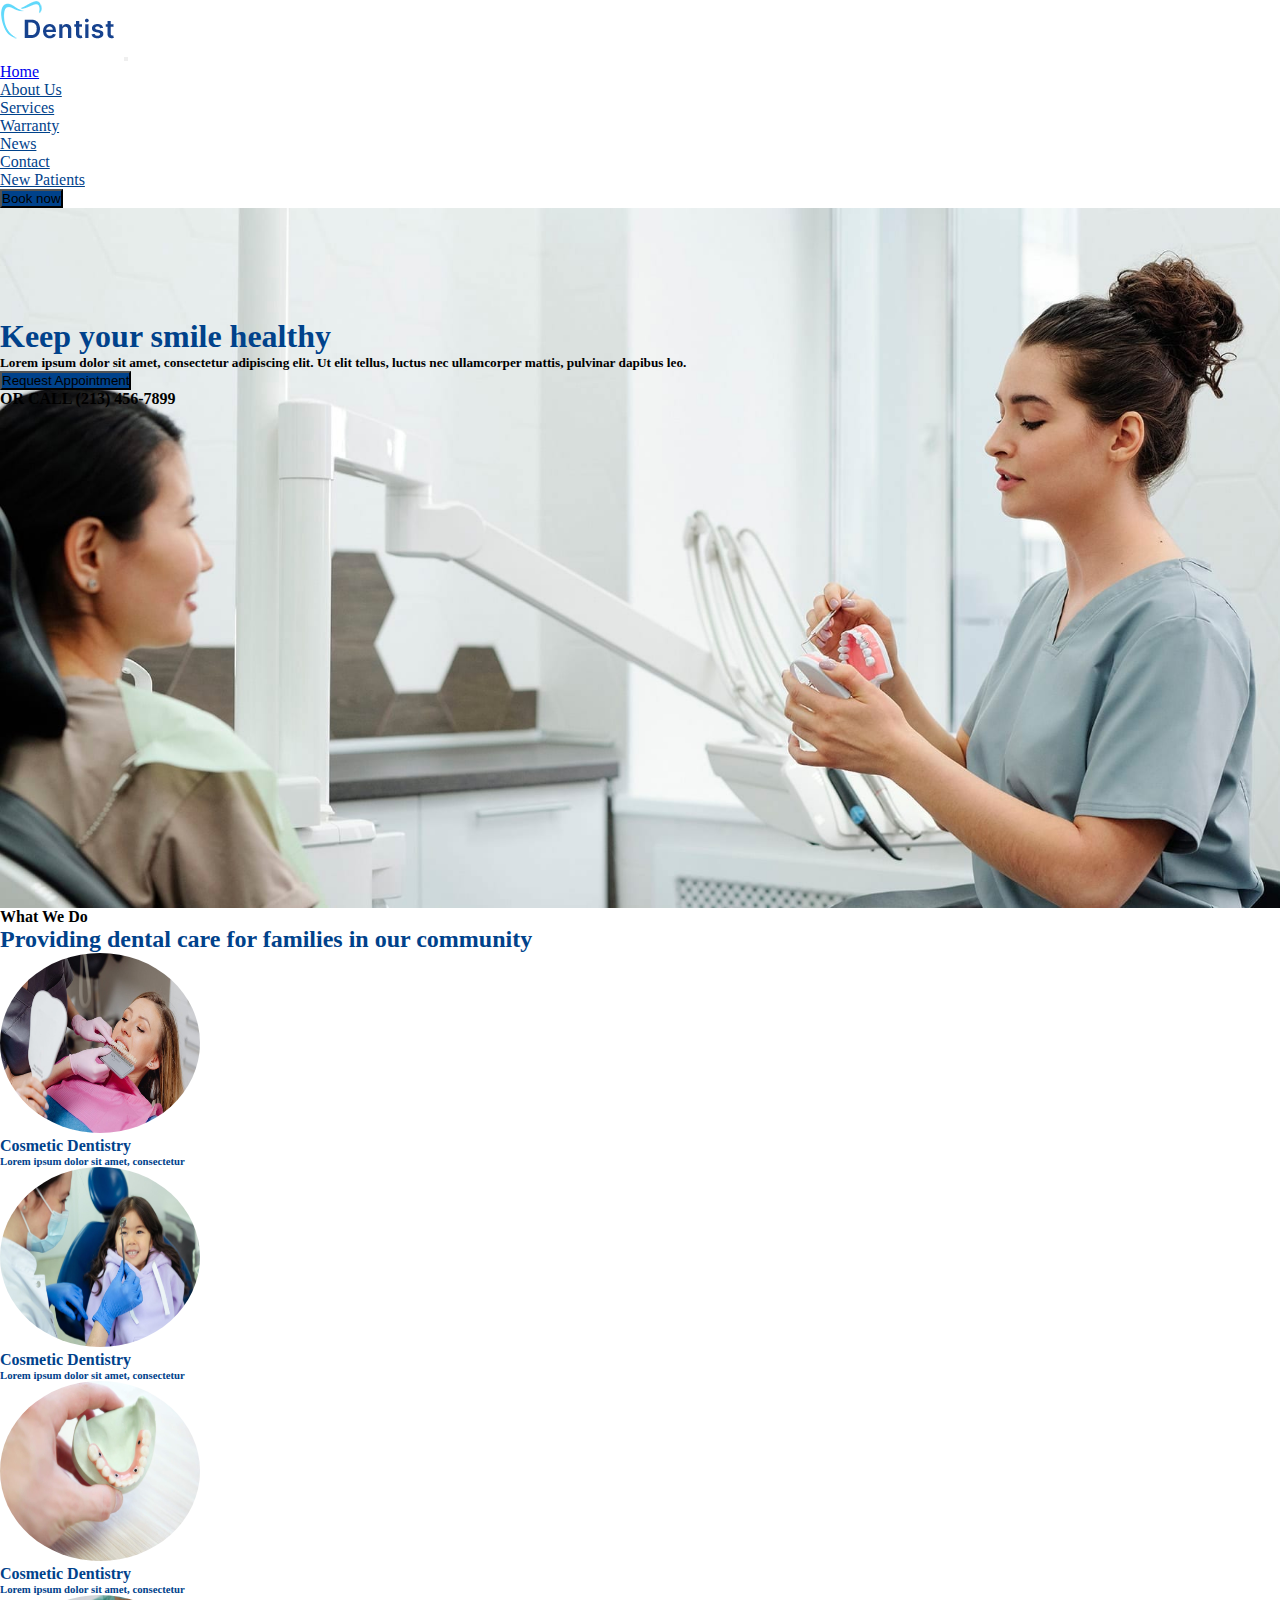
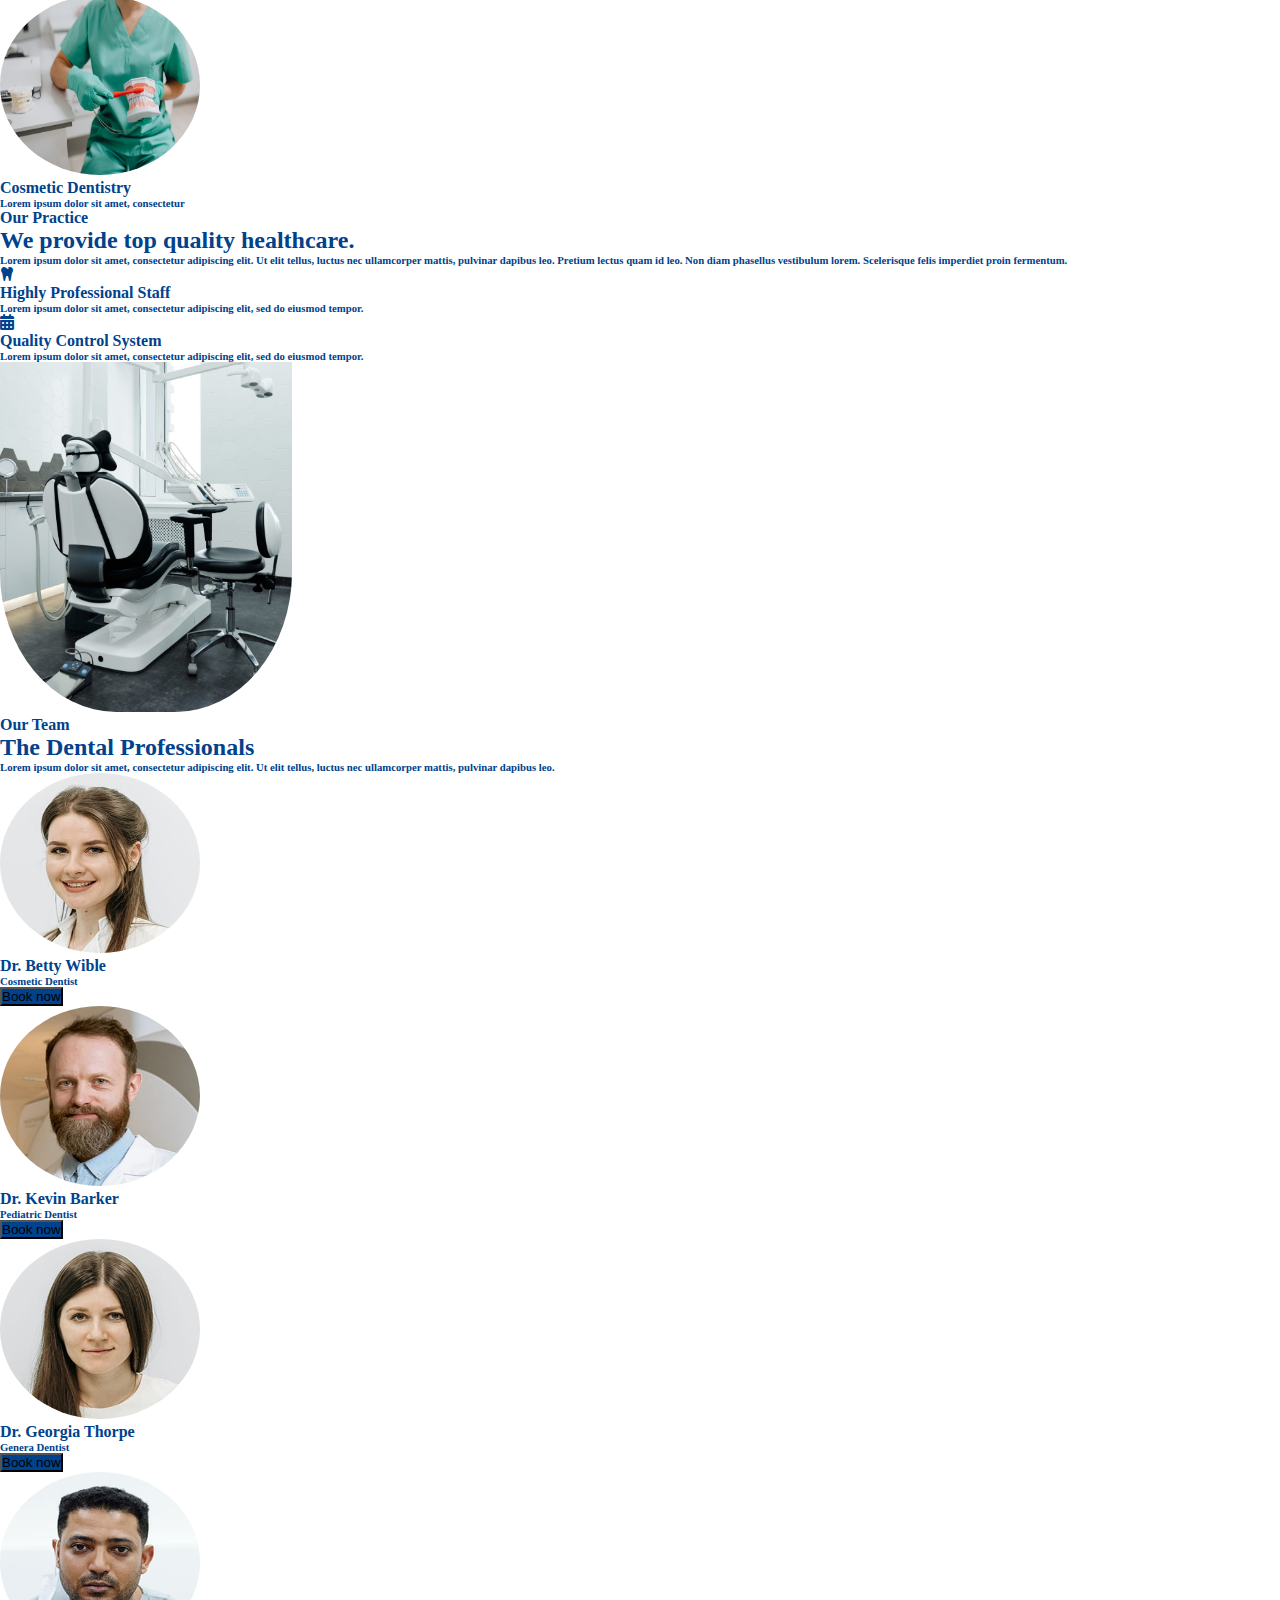
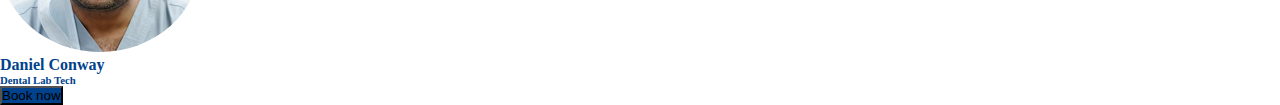
<file: index.html>
<!DOCTYPE html>
<html lang="en">

<head>
  <meta charset="UTF-8" />
  <meta name="viewport" content="width=device-width, initial-scale=1.0" />
  <meta http-equiv="X-UA-Compatible" content="ie=edge" />
  <title>Bootstrap</title>

  <link href="https://cdn.jsdelivr.net/npm/bootstrap@5.0.2/dist/css/bootstrap.min.css" rel="stylesheet"
    integrity="sha384-EVSTQN3/azprG1Anm3QDgpJLIm9Nao0Yz1ztcQTwFspd3yD65VohhpuuCOmLASjC" crossorigin="anonymous">

  <link rel="stylesheet" href="./styles/index.css" />

  <link  rel="stylesheet" href="https://cdnjs.cloudflare.com/ajax/libs/font-awesome/6.5.2/css/all.min.css">

</head>

<body>

  <nav class="navbar navbar-expand-lg fs-5 bg-light">
    <div class="container-fluid">
      <a class="navbar-brand ps-5" href="logo"> <img src="./media/Dentist logo.webp" alt="" srcset=""></a>
      <button class="navbar-toggler" type="button" data-bs-toggle="collapse" data-bs-target="#navbarSupportedContent" aria-controls="navbarSupportedContent" aria-expanded="false" aria-label="Toggle navigation">
        <span class="navbar-toggler-icon"></span>
      </button>
      <div class="collapse navbar-collapse" id="navbarSupportedContent">
        <ul class="navbar-nav ms-auto mb-2 mb-lg-0">
          <li class="nav-item">
            <a class="nav-link active px-3" aria-current="page" href="index.html">Home</a>
          </li>
          <li class="nav-item dropdown">
            <a class="nav-link dropdown-toggle px-3 color" href="about.html" id="navbarDropdown" role="button" data-bs-toggle="dropdown" aria-expanded="false">
              About Us
            </a>
          </li>
          <li class="nav-item">
            <a class="nav-link px-3 color" href="#">Services</a>
          </li>
          <li class="nav-item">
            <a class="nav-link px-3 color" href="#">Warranty</a>
          </li>
          <li class="nav-item">
            <a class="nav-link color px-3" href="news.html">News</a>
          </li>
          <li class="nav-item">
            <a class="nav-link px-3 color" href="contacts.html">Contact</a>
          </li>
          <li class="nav-item">
            <a class="nav-link px-3 color" href="#">New Patients</a>
          </li>           
        </ul>
        <button class="btn btn-outline-success btn  text-white btn-lg rounded-pill fw-bolder px-4 mx-5 button"
        type="submit">Book now</button>
      </div>
    </div>
  </nav>

  <div class="hero-backg ">

    <div class="container-fluid">

      <div class="hero-txt col-12 col-md-5 col-lg-5 ">

        <h1 class="fw-bolder text-center text-lg-start p-5 color healthy fs-1"> Keep your smile healthy </h1>

        <h5 class="fs-6 p-5 text-center text-lg-start lorem"> Lorem ipsum dolor sit amet, consectetur adipiscing elit. Ut elit tellus,
          luctus nec ullamcorper mattis, pulvinar dapibus leo.</h5>


        <div class="row text-center appoint">

          <div class="P-3 col-lg-6 col-md-6 pt-sm-3">
            <button class="btn btn-outline-success btn  text-white btn-lg rounded-pill fw-bolder px-3 button"
             type="submit">Request Appointment</button>
          </div>

          <div class="col-lg-6 col-md-6 pt-sm-3">
            <h4 class="fs-5"> OR CALL (213) 456-7899 </h4>
          </div> 

        </div>

      </div>

    </div>

  </div>

  <div>
    <h4 class="mt-5 text-center text-primary fw-bolder"> What We Do</h4>

    <h2 class="pt-2 pb-3 text-center px-5 fw-bold color"> Providing dental care for families in our community</h2>
  </div>

  <div >

    <div class="row text-center mx-5 color ">

      <div class=" col-12 col-md-6 col-lg-3 pt-4"> 
        <img src="./media/Dentist cosmetic.jpg" alt="image" height="180px" width="200px" class="feat-img">
        <h4 class="fw-bold"> Cosmetic Dentistry </h4>
        <h6 class="fw-light px-4"> Lorem ipsum dolor sit amet, consectetur </h6>
      </div>

      <div class=" col-12 col-md-6 col-lg-3 pt-4"> 
        <img src="./media/Dentist pediatric.jpg" alt="image" height="180px" width="200px" class="feat-img">
        <h4 class="fw-bold"> Cosmetic Dentistry </h4>
        <h6 class="fw-light px-5"> Lorem ipsum dolor sit amet, consectetur </h6>
      </div>

      <div class=" col-12 col-md-6 col-lg-3 pt-4"> 
        <img src="./media/Dentist implants.jpg" alt="image" height="180px" width="200px" class="feat-img">
        <h4 class="fw-bold"> Cosmetic Dentistry </h4>
        <h6 class="fw-light px-5"> Lorem ipsum dolor sit amet, consectetur </h6>
      </div>

      <div class=" col-12 col-md-6 col-lg-3 pt-4"> 
        <img src="./media/Dentist whitening.jpg" alt="image" height="180px" width="200px" class="feat-img">
        <h4 class="fw-bold"> Cosmetic Dentistry </h4>
        <h6 class="fw-light text-center px-5"> Lorem ipsum dolor sit amet, consectetur </h6>
      </div>

    
    <div class="mt-5 p-0">

      <div class="row text-sm-center text-md-start text-lg-start bg-primary py-3">

        <div  class="col-12 col-md-6 col-lg-6 ">
          <h4> Our Practice</h4>
          <h2> We provide top quality healthcare.</h2>
          <h6 class=""> Lorem ipsum dolor sit amet, consectetur adipiscing elit. Ut elit tellus, luctus nec ullamcorper mattis, pulvinar dapibus leo. Pretium lectus quam id leo. Non diam phasellus vestibulum lorem. Scelerisque felis imperdiet proin fermentum.</h6>
          
          <div class="pt-3 col-sm-12 col-md-8 col-lg-8">
            
            <div class="row pt-3 d-flex justify-content-evenly">
              <div class="col-2">
              <i class="fa-solid fa-tooth text-white bg-primary fs-2 px-3 py-2 mt-3 cdn" ></i>
              </div>

              <div class="col-10">
              <h4> Highly Professional Staff</h4>
              <h6> Lorem ipsum dolor sit amet, consectetur
                adipiscing elit, sed do eiusmod tempor.</h6>
              </div>  
            </div>

            <div class="row pt-3 d-flex justify-content-evenly">
              <div class="col-2">
              <i class="fa-solid fa-calendar-days text-white bg-primary fs-2 px-3 py-2 mt-3 cdn" ></i>
              </div>

              <div class="col-10">
              <h4> Quality Control System</h4>
              <h6> Lorem ipsum dolor sit amet, consectetur
                adipiscing elit, sed do eiusmod tempor.</h6>
              </div>  
            </div>

          </div>

        </div>

        <div class="col-12 col-md-6 col-lg-6 text-center mt-4">
          <img src="./media/Dental emergency.jpg" height="350px" class="emer">
        </div>

      </div>
      

      <div> 
          <h4 class="mt-5 text-center text-primary fw-bolder"> Our Team</h4>

          <h2> The Dental Professionals</h2>

          <h6 class="fw-light pt-2"> Lorem ipsum dolor sit amet, consectetur adipiscing elit. Ut elit tellus, luctus nec ullamcorper mattis, pulvinar dapibus leo.</h6>
      </div>

      <div class="row">
        
        <div class="col-12 col-md-6 col-lg-3 pt-5">
          <img src="./media/Dr Betty.jpg" alt="image" height="180px" width="200px" class="feat-img">
          <h4> Dr. Betty Wible</h4>
          <h6> Cosmetic Dentist</h6>
          <button class="btn btn-outline-success btn  text-white btn-lg rounded-pill fw-bolder px-3 button"
            type="submit">Book now</button>
        </div>

        <div class="col-12 col-md-6 col-lg-3 pt-5">
          <img src="./media/Dr.jpg" alt="image" height="180px" width="200px" class="feat-img">
          <h4> Dr. Kevin Barker</h4>
          <h6> Pediatric Dentist</h6>
          <button class="btn btn-outline-success btn  text-white btn-lg rounded-pill fw-bolder px-3 button"
            type="submit">Book now</button>
        </div>

        <div class="col-12 col-md-6 col-lg-3 pt-5">
          <img src="./media/Dr Georgia.jpg" alt="image" height="180px" width="200px" class="feat-img">
          <h4> Dr. Georgia Thorpe</h4>
          <h6> Genera Dentist</h6>
          <button class="btn btn-outline-success btn  text-white btn-lg rounded-pill fw-bolder px-3 button"
            type="submit">Book now</button>
        </div>

        <div class="col-12 col-md-6 col-lg-3 pt-5">
          <img src="./media/Dr Daniel.jpg" alt="image" height="180px" width="200px" class="feat-img">
          <h4> Daniel Conway</h4>
          <h6> Dental Lab Tech</h6>
          <button class="btn btn-outline-success btn  text-white btn-lg rounded-pill fw-bolder px-3 button"
            type="submit">Book now</button>
        </div>

      </div>
    </div>


   





    </div>

  </div>

</body>
</file>
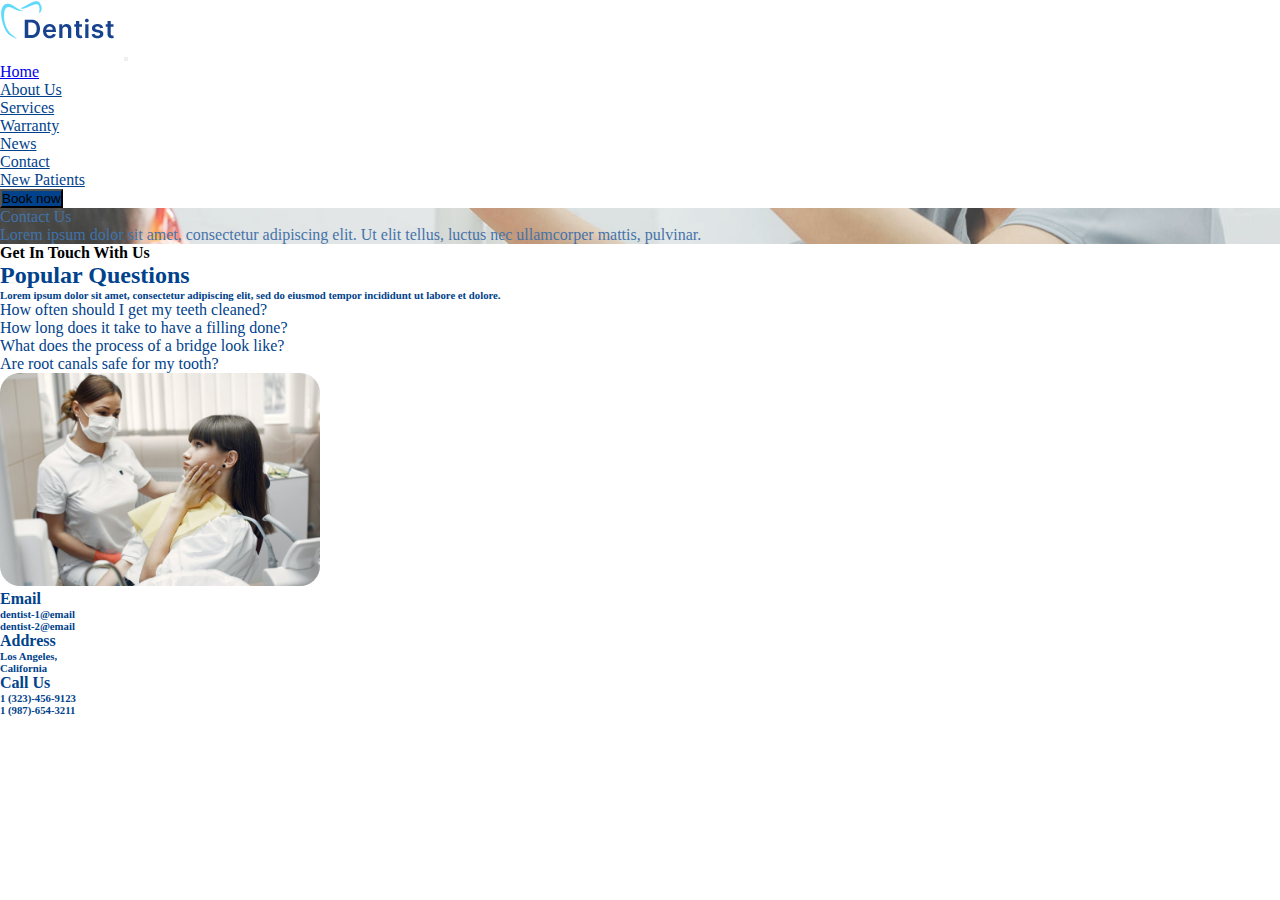
<file: contacts.html>
<!DOCTYPE html>
<html lang="en">
<head>
    <meta charset="UTF-8">
    <meta name="viewport" content="width=device-width, initial-scale=1.0">
    <meta http-equiv="X-UA-Compatible" content="ie=edge" />
  <title>Bootstrap contact</title>

  <link href="https://cdn.jsdelivr.net/npm/bootstrap@5.0.2/dist/css/bootstrap.min.css" rel="stylesheet"
    integrity="sha384-EVSTQN3/azprG1Anm3QDgpJLIm9Nao0Yz1ztcQTwFspd3yD65VohhpuuCOmLASjC" crossorigin="anonymous">

  <link rel="stylesheet" href="./styles/index.css" />

  <link  rel="stylesheet" href="https://cdnjs.cloudflare.com/ajax/libs/font-awesome/6.5.2/css/all.min.css">
</head>
<body>

  <nav class="navbar navbar-expand-lg fs-5 bg-light">
    <div class="container-fluid">
      <a class="navbar-brand ps-5" href="logo"> <img src="./media/Dentist logo.webp" alt="" srcset=""></a>
      <button class="navbar-toggler" type="button" data-bs-toggle="collapse" data-bs-target="#navbarSupportedContent" aria-controls="navbarSupportedContent" aria-expanded="false" aria-label="Toggle navigation">
        <span class="navbar-toggler-icon"></span>
      </button>
      <div class="collapse navbar-collapse" id="navbarSupportedContent">
        <ul class="navbar-nav ms-auto mb-2 mb-lg-0">
          <li class="nav-item">
            <a class="nav-link active px-3" aria-current="page" href="index.html">Home</a>
          </li>
          <li class="nav-item dropdown">
            <a class="nav-link dropdown-toggle px-3 color" href="about.html" id="navbarDropdown" role="button" data-bs-toggle="dropdown" aria-expanded="false">
              About Us
            </a>
          </li>
          <li class="nav-item">
            <a class="nav-link px-3 color" href="#">Services</a>
          </li>
          <li class="nav-item">
            <a class="nav-link px-3 color" href="#">Warranty</a>
          </li>
          <li class="nav-item">
            <a class="nav-link color px-3" href="news.html">News</a>
          </li>
          <li class="nav-item">
            <a class="nav-link px-3 color" href="contacts.html">Contact</a>
          </li>
          <li class="nav-item">
            <a class="nav-link px-3 color" href="#">New Patients</a>
          </li>           
        </ul>
        <button class="btn btn-outline-success btn  text-white btn-lg rounded-pill fw-bolder px-4 mx-5 button"
        type="submit">Book now</button>
      </div>
    </div>
  </nav>

  <div class="con pt-4 pb-5">
    <div class="fs-1 text-center mt-5 color fw-bold"> Contact Us </div>
    <div class="fs-6 text-center color mt-3 mb-5">Lorem ipsum dolor sit amet, consectetur adipiscing elit. Ut elit tellus, luctus nec ullamcorper mattis, pulvinar.</div>
   </div>

   <div class="row pt-5">

    <div class="col-12 col-md-6 col-lg-6">
      <h4 class="text-info fs-5 ps-4 mt-5 fw-bold"> Get In Touch With Us </h4>
      <h2 class="ps-4 color pt-3"> Popular Questions</h2>
      <h6 class="ps-4 color pt-3"> Lorem ipsum dolor sit amet, consectetur adipiscing elit, sed do eiusmod tempor incididunt ut labore et dolore.</h6>
      
      <div class="container">
        <div class="column col-rows-auto pt-5">
          <div class="col bg-light py-4 color text-center fw-bolder fs-4"> <li>How often should I get my teeth cleaned?</li></div>
          <div class="col bg-secondary py-4 color text-center fw-bolder fs-4"> <li>How long does it take to have a filling done?</li> </div>
          <div class="col bg-light py-4 color text-center fw-bolder fs-4"> <li>What does the process of a bridge look like?</li> </div>
          <div class="col bg-secondary py-4 color text-center fw-bolder fs-4"> <li>Are root canals safe for my tooth?</li> </div>
        </div>
      </div>
  
    </div>

    <div class="col-12 col-md-6 col-lg-6 align-content-center text-center">
      <img src="./media/contact nurse.jpg" width="320" class="con-n mt-5">
    </div>

   </div>

   <div>

    <div class="row text-center mt-5 bg-info color">

      <div class="col-sm-12 col-md-12 col-lg-4 pt-3">
        <h4>Email</h4>
        <h6>dentist-1@email</h6>
        <h6>dentist-2@email</h6>
      </div>

      <div class="col-sm-12 col-md-12 col-lg-4 pt-3">
        <h4>Address</h4>
        <h6>Los Angeles,</h6>
        <h6>California</h6>
      </div>

      <div class="col-sm-12 col-md-12 col-lg-4 py-3">
        <h4>Call Us</h4>
        <h6>1 (323)-456-9123</h6>
        <h6>1 (987)-654-3211</h6>
      </div>






    </div>




   </div>
 
    
</body>
</html>
</file>
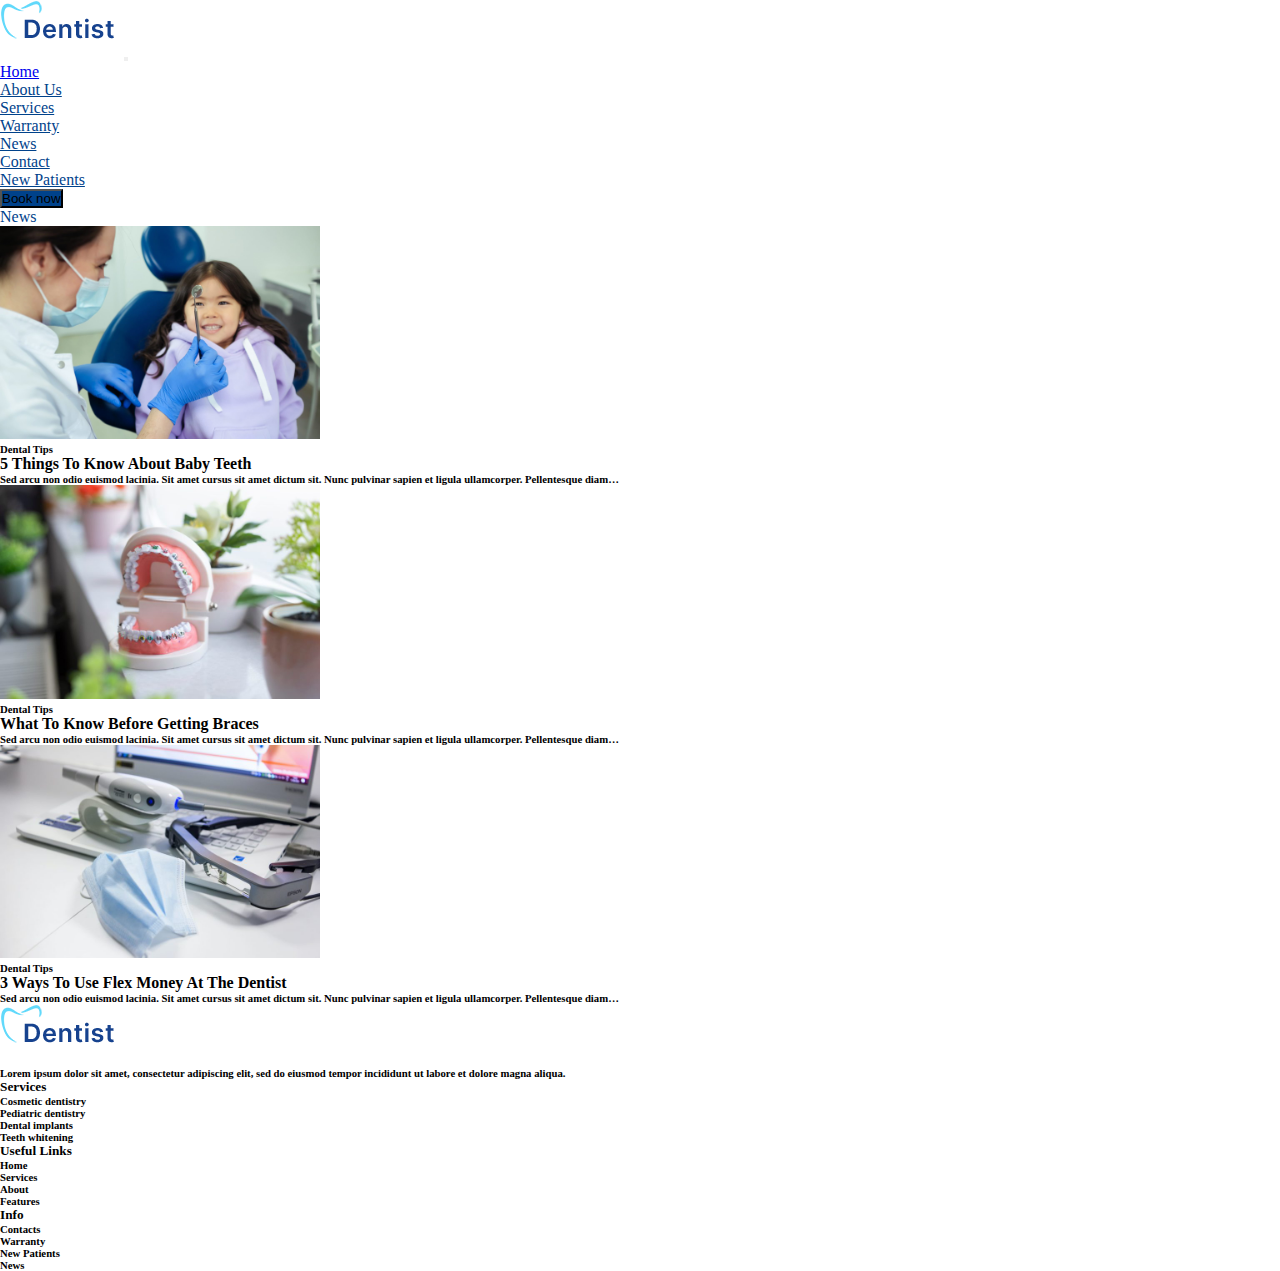
<file: news.html>
<!DOCTYPE html>
<html lang="en">
<head>
    <meta charset="UTF-8">
    <meta name="viewport" content="width=device-width, initial-scale=1.0">
    <meta http-equiv="X-UA-Compatible" content="ie=edge" />
  <title>Bootstrap news</title>

  <link href="https://cdn.jsdelivr.net/npm/bootstrap@5.0.2/dist/css/bootstrap.min.css" rel="stylesheet"
    integrity="sha384-EVSTQN3/azprG1Anm3QDgpJLIm9Nao0Yz1ztcQTwFspd3yD65VohhpuuCOmLASjC" crossorigin="anonymous">

  <link rel="stylesheet" href="./styles/index.css" />

  <link  rel="stylesheet" href="https://cdnjs.cloudflare.com/ajax/libs/font-awesome/6.5.2/css/all.min.css">
</head>
<body>

  <nav class="navbar navbar-expand-lg fs-5 bg-light">
    <div class="container-fluid">
      <a class="navbar-brand ps-5" href="logo"> <img src="./media/Dentist logo.webp" alt="" srcset=""></a>
      <button class="navbar-toggler" type="button" data-bs-toggle="collapse" data-bs-target="#navbarSupportedContent" aria-controls="navbarSupportedContent" aria-expanded="false" aria-label="Toggle navigation">
        <span class="navbar-toggler-icon"></span>
      </button>
      <div class="collapse navbar-collapse" id="navbarSupportedContent">
        <ul class="navbar-nav ms-auto mb-2 mb-lg-0">
          <li class="nav-item">
            <a class="nav-link active px-3" aria-current="page" href="index.html">Home</a>
          </li>
          <li class="nav-item dropdown">
            <a class="nav-link dropdown-toggle px-3 color" href="about.html" id="navbarDropdown" role="button" data-bs-toggle="dropdown" aria-expanded="false">
              About Us
            </a>
          </li>
          <li class="nav-item">
            <a class="nav-link px-3 color" href="#">Services</a>
          </li>
          <li class="nav-item">
            <a class="nav-link px-3 color" href="#">Warranty</a>
          </li>
          <li class="nav-item">
            <a class="nav-link color px-3" href="news.html">News</a>
          </li>
          <li class="nav-item">
            <a class="nav-link px-3 color" href="contacts.html">Contact</a>
          </li>
          <li class="nav-item">
            <a class="nav-link px-3 color" href="#">New Patients</a>
          </li>
        </ul>
        <button class="btn btn-outline-success btn text-white btn-lg rounded-pill fw-bolder px-4 mx-5 button"
        type="submit">Book now</button>
      </div>
    </div>
  </nav>

  <div class="news pt-4 pb-5 bg-info">
    <div class="fs-1 text-center mt-5 color fw-bold"> News </div>
   </div>


   <div>

    <div class="row justify-content-evenly">

      <div class="col-12 col-lg-4 text-center pt-3">
        <img src="./media/Dentist pediatric.jpg" width="320px">
        <h6 class="fw-bold text-info">Dental Tips</h6>
        <h4 class="fw-bold">5 Things To Know About Baby Teeth</h4>
        <h6 class="fw-lighter">Sed arcu non odio euismod lacinia. Sit amet cursus sit amet dictum sit. Nunc pulvinar sapien et ligula ullamcorper. Pellentesque diam…</h6>
      </div>

      <div class="col-12 col-lg-4 text-center pt-3">
        <img src="./media/news teeth.jpg" width="320px">
        <h6 class="fw-bold text-info">Dental Tips</h6>
        <h4 class="fw-bold">What To Know Before Getting Braces</h4>
        <h6 class="fw-lighter">Sed arcu non odio euismod lacinia. Sit amet cursus sit amet dictum sit. Nunc pulvinar sapien et ligula ullamcorper. Pellentesque diam…</h6>
      </div>

      <div class="col-12 col-lg-4 text-center pt-3">
        <img src="./media/news mask.jpg" width="320px">
        <h6 class="fw-bold text-info">Dental Tips</h6>
        <h4 class="fw-bold">3 Ways To Use Flex Money At The Dentist</h4>
        <h6 class="fw-lighter">Sed arcu non odio euismod lacinia. Sit amet cursus sit amet dictum sit. Nunc pulvinar sapien et ligula ullamcorper. Pellentesque diam…</h6>
      </div>

    </div>

   </div>


   <div>

    <div class="row justify-content-center p-4 bg-primary text-dark">

      <div class="col-12 col-lg-3 pt-3">
        <img src="./media/Dentist logo.webp">
        <h6>Lorem ipsum dolor sit amet, consectetur adipiscing elit, sed do eiusmod tempor incididunt ut labore et dolore magna aliqua.</h6>
      </div>

      <div class="col-12 col-lg-3 pt-3 text-center">
        <h5>Services</h5>
        <h6>
          <li>Cosmetic dentistry</li>
          <li>Pediatric dentistry</li>
          <li>Dental implants</li>
          <li>Teeth whitening</li>
        </h6>
      </div>

      <div class="col-12 col-lg-3 pt-3 text-center">
        <h5>Useful Links</h5>
        <h6>
          <li>Home</li>
          <li>Services</li>
          <li>About</li>
          <li>Features</li>
        </h6>
      </div>

      <div class="col-12 col-lg-3 pt-3 text-center">
        <h5>Info</h5>
        <h6>
          <li>Contacts</li>
          <li>Warranty</li>
          <li>New Patients</li>
          <li>News</li>
        </h6>
      </div>



    </div>



   </div>
    
</body>
</html>
</file>
<file: styles/index.css>
* {
    padding: 0;
    margin: 0;
    box-sizing: border-box;
}

.color {
    color: rgb(0,66,139);
}

.button {
    background-color: rgb(0,66,139);
}


.hero-backg {
    background-image: url(../media/dent\ hero.jpg);
    background-size: cover;
    background-repeat: no-repeat;
    height: 700px;
    /* filter: blur(7px); */
    opacity: 0,6;
}


.hero-backg {
    padding: 110px 0 0 0px;
}

.feat-img {
    border-radius: 100%;
}

.cdn {
    border-radius: 100%;
}

.emer {
    border-radius: 0 0 40% 40%;
}

.abt {
    background-image: url(../media/Dr\ about.jpg);
    background-size: cover;
    background-position: 40% 53%;
    background-attachment: scroll;
    background-repeat: no-repeat;
    opacity: 0.74;
    background-color: var(--global-palette7, #EDF2F7);
}

.con {
    background-image: url(../media/contact\ scan.jpg);
    background-size: cover;
    background-position: 40% 53%;
    background-attachment: scroll;
    background-repeat: no-repeat;
    opacity: 0.74;
    background-color: var(--global-palette7, #EDF2F7);
}

.con-n {
   border-radius: 20px 20px 20px 20px;
    object-fit: cover;
    /* position: absolute; */
    position: 40% 53%;   

}
</file>
